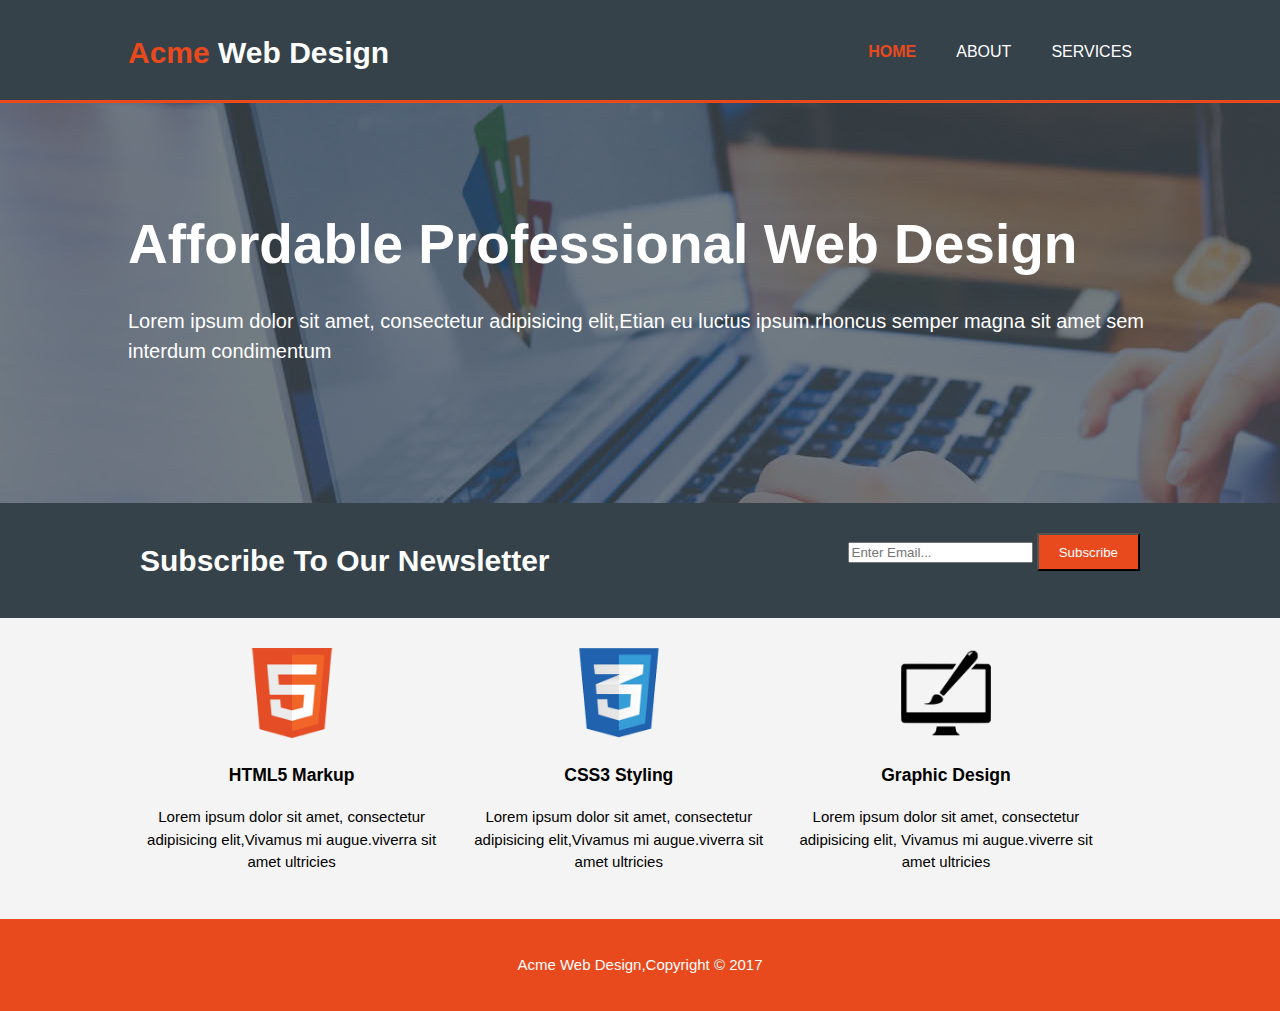
<file: index.html>
<!DOCTYPE html>
     <html> 
       <head>
        <meta charset="utf-8">
        <meta name="viewport" content="width=device-width">
        <meta name="description" content="Affordable and proffesional wed design">
        <meta name="keywords" content="webdesign,affordable web design profeesional web design">
        <meta name="author" content="Brad Traversy">
         <title>Acme web design | Welcome</title>
         <link rel="stylesheet" href="./css/style.css">
         </head>
         <body>
           <header>
             <div class="container">
              <div id="branding">
               <h1><span class= "highlight">Acme</span> Web Design</h1>
              </div>
              <nav>
                <ul>
                 <li class="current"><a href="index.html">Home</a></li>
                 <li><a href="about.html">About</a></li>
                 <li><a href="services.html">Services</a></li>
               </ul>
              </nav>
            </div>
            </header> 

            <section id="showcase">
             <div class="container">
              <h1>Affordable Professional Web Design</h1>
              <p>Lorem ipsum dolor sit amet, consectetur adipisicing elit,Etian eu luctus ipsum.rhoncus semper magna sit amet sem interdum condimentum</p>
             </div>
             </section>

           <section id="newsletter">
            <div class="container">
             <h1>Subscribe To Our Newsletter</h1>
             <form>
             <input type="email" placeholder="Enter Email...">
             <button type="Submit" class="button_1">Subscribe</button>
             </form>
             </div>
             </section>

             <section id="boxes">
              <div class="container">
               <div class="box">
                <img src="./img/logo_html.png">
                <h3>HTML5 Markup</h3>
                <p>Lorem ipsum dolor sit amet, consectetur adipisicing elit,Vivamus mi augue.viverra sit amet ultricies</p>
              </div>
              <div class="box">
                  <img src="./img/logo_css.png">
                <h3>CSS3 Styling</h3>
               <p>Lorem ipsum dolor sit amet, consectetur adipisicing elit,Vivamus mi augue.viverra sit amet ultricies</p> 
                </div>
                <div class="box">
                  <img src="./img/logo_brush.png">
                  <h3>Graphic Design</h3>
                  <p>Lorem ipsum dolor sit amet, consectetur adipisicing elit, Vivamus mi augue.viverre sit amet ultricies</p>
                </div>
              </div>
               </section> 

               <footer>
               <p>Acme Web Design,Copyright &copy; 2017</p>        
          <body>
      </html>
</file>
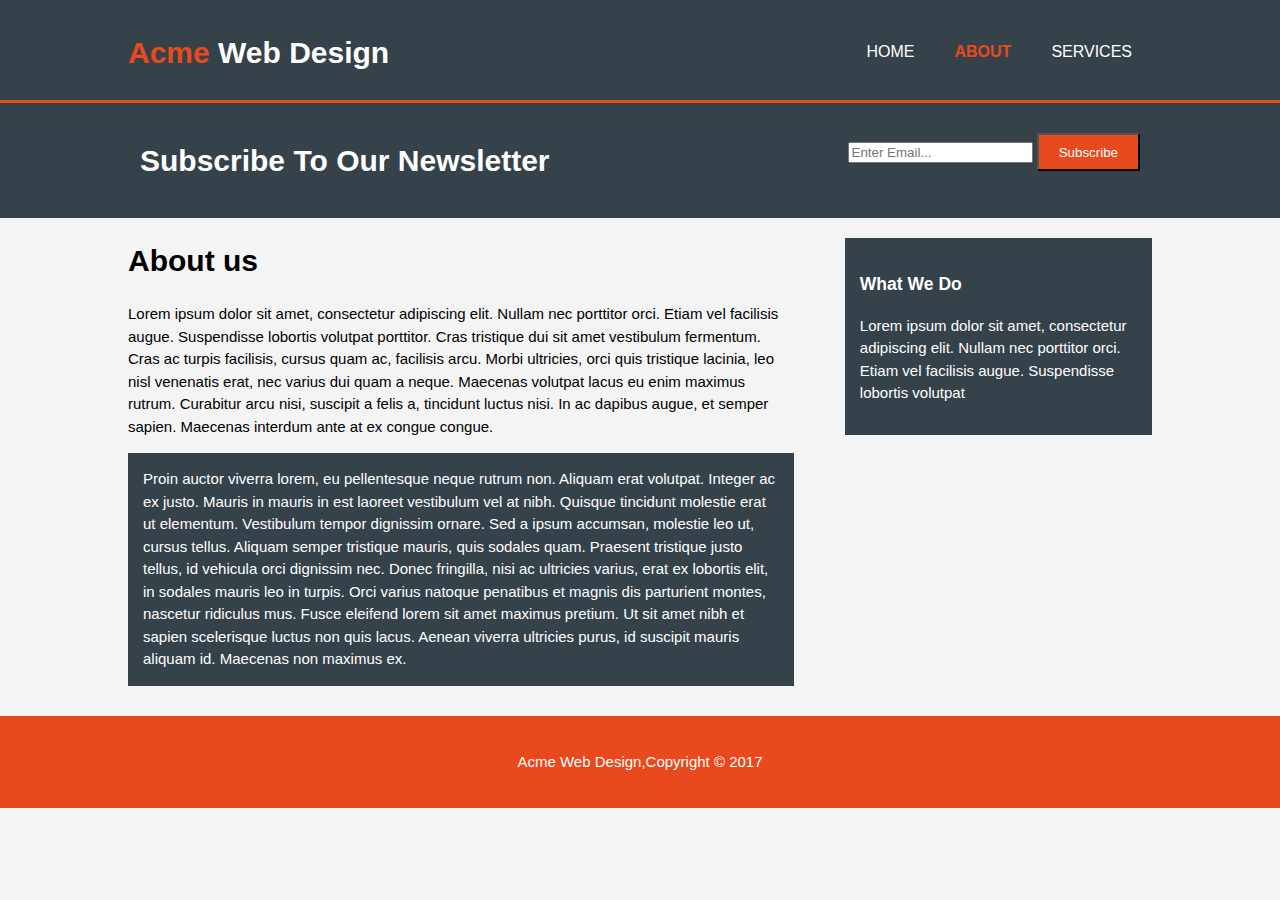
<file: about.html>
<!DOCTYPE html>
     <html> 
       <head>
        <meta charset="utf-8">
        <meta name="viewport" content="width=device-width">
        <meta name="description" content="Affordable and professional wed design">
        <meta name="keywords" content="webdesign,affordable web design profeesional web design">
        <meta name="author" content="Brad Traversy">
         <title>Acme web design |About </title>
         <link rel="stylesheet" href="./css/style.css">
         </head>
         <body>
           <header>
             <div class="container">
              <div id="branding">
               <h1><span class= "highlight">Acme</span> Web Design</h1>
              </div>
              <nav>
                <ul>
                 <li><a href="index.html">Home</a></li>
                 <li class="current"><a href="about.html">About</a></li>
                 <li><a href="services.html">Services</a></li>
               </ul>
              </nav>
            </div>
            </header> 

           <section id="newsletter">
            <div class="container">
             <h1>Subscribe To Our Newsletter</h1>
             <form>
             <input type="email" placeholder="Enter Email...">
             <button type="Submit" class="button_1">Subscribe</button>
             </form>
             </div>
             </section>

             <section id="main">
              <div class="container">
              <article id=main-col>
              <h1 class="page-title">About us</h1>
              <p>
                Lorem ipsum dolor sit amet, consectetur adipiscing elit. Nullam nec porttitor orci. Etiam vel facilisis augue. Suspendisse lobortis volutpat porttitor. Cras tristique dui sit amet vestibulum fermentum. Cras ac turpis facilisis, cursus quam ac, facilisis arcu. Morbi ultricies, orci quis tristique lacinia, leo nisl venenatis erat, nec varius dui quam a neque. Maecenas volutpat lacus eu enim maximus rutrum. Curabitur arcu nisi, suscipit a felis a, tincidunt luctus nisi. In ac dapibus augue, et semper sapien. Maecenas interdum ante at ex congue congue.
                  </p>
                  <p class="dark">
              Proin auctor viverra lorem, eu pellentesque neque rutrum non. Aliquam erat volutpat. Integer ac ex justo. Mauris in mauris in est laoreet vestibulum vel at nibh. Quisque tincidunt molestie erat ut elementum. Vestibulum tempor dignissim ornare. Sed a ipsum accumsan, molestie leo ut, cursus tellus. Aliquam semper tristique mauris, quis sodales quam. Praesent tristique justo tellus, id vehicula orci dignissim nec. Donec fringilla, nisi ac ultricies varius, erat ex lobortis elit, in sodales mauris leo in turpis. Orci varius natoque penatibus et magnis dis parturient montes, nascetur ridiculus mus. Fusce eleifend lorem sit amet maximus pretium. Ut sit amet nibh et sapien scelerisque luctus non quis lacus. Aenean viverra ultricies purus, id suscipit mauris aliquam id. Maecenas non maximus ex.
              </p>
              </article>
  
             <aside id="sidebar">
 <div class="dark">
 <h3>What We Do</h3>
 <p>Lorem ipsum dolor sit amet, consectetur adipiscing elit. Nullam nec 
    porttitor orci. Etiam vel facilisis augue. Suspendisse lobortis volutpat </p>
  </div>
</aside>
</div> 
</section> 
             
<footer>
      <p>Acme Web Design,Copyright &copy; 2017</p>
  </footer>        
   </body>
      </html>
</file>
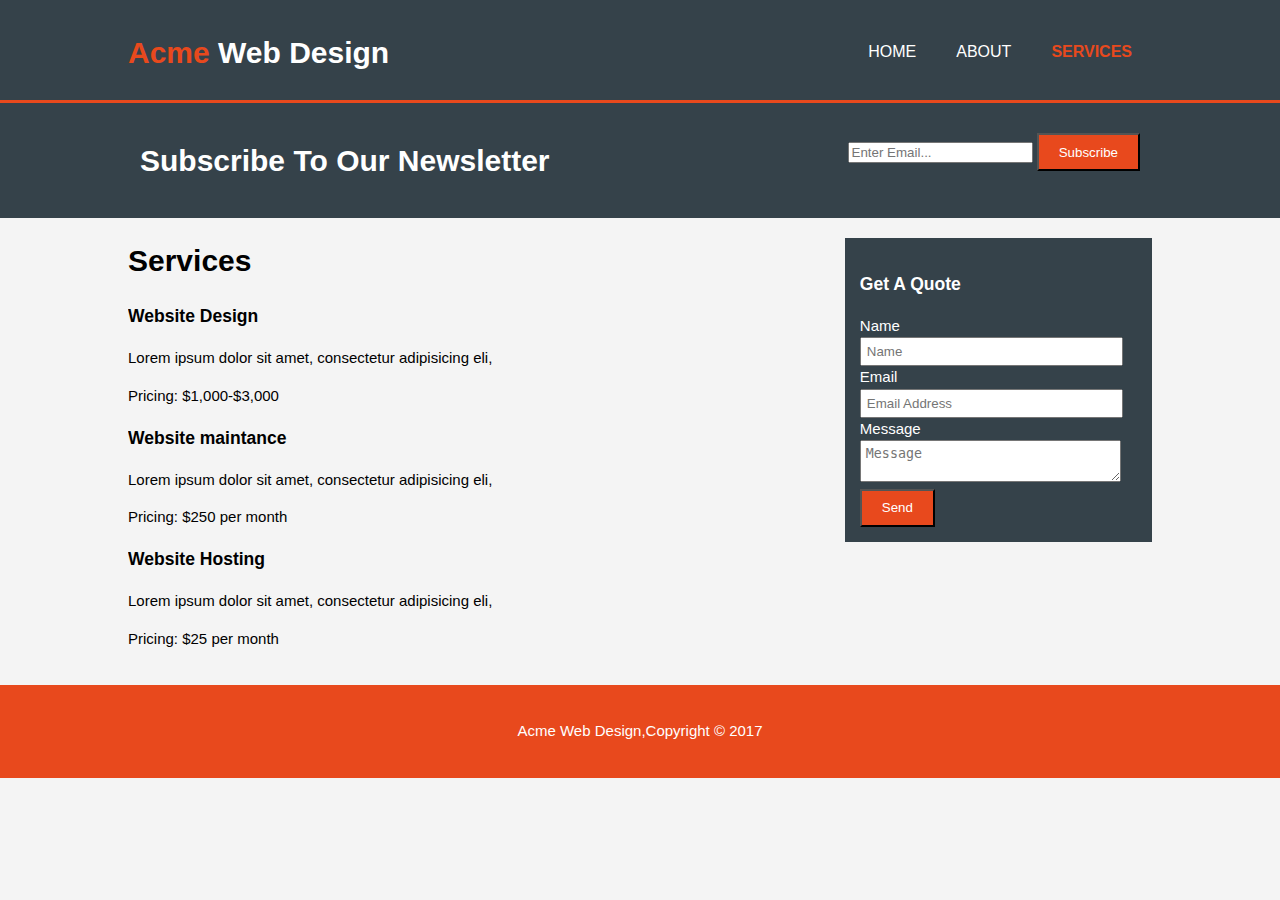
<file: services.html>
<!DOCTYPE html>
     <html> 
       <head>
        <meta charset="utf-8">
        <meta name="viewport" content="width=device-width">
        <meta name="description" content="Affordable and professional wed design">
        <meta name="keywords" content="webdesign,affordable web design profeesional web design">
        <meta name="author" content="Brad Traversy">
         <title>Acme web design |Services</title>
         <link rel="stylesheet" href="./css/style.css">
         </head>
         <body>
           <header>
             <div class="container">
              <div id="branding">
               <h1><span class= "highlight">Acme</span> Web Design</h1>
              </div>
              <nav>
                <ul>
                 <li><a href="index.html">Home</a></li>
                 <li><a href="about.html">About</a></li>
                 <li class="current"><a href="services.html">Services</a></li>
               </ul>
              </nav>
            </div>
            </header> 

           <section id="newsletter">
            <div class="container">
             <h1>Subscribe To Our Newsletter</h1>
             <form>
             <input type="email" placeholder="Enter Email...">
             <button type="Submit" class="button_1">Subscribe</button>
             </form>
             </div>
             </section>

             <section id="main">
              <div class="container">
              <article id=main-col>
              <h1 class="page-title">Services</h1>
              <ul id="Services">
                <li>
                  <h3>Website Design</h3>
                   <p>Lorem ipsum dolor sit amet, consectetur adipisicing eli,
                  <p>Pricing: $1,000-$3,000</p>
                  </li>
                   <li>
   <h3>Website maintance</h3>
    <p>Lorem ipsum dolor sit amet, consectetur adipisicing eli,
   <p>Pricing: $250 per month</p>
   </li>
    <li>
   <h3>Website Hosting</h3>
    <p>Lorem ipsum dolor sit amet, consectetur adipisicing eli,
   <p>Pricing: $25 per month</p>
   </li>
              </ul>
              </article>
  
                <aside id="sidebar">
                <div class="dark">
                <h3>Get A Quote</h3>
                <form class="quote">
                  <div>
                    <label>Name</label><br>
                    <input type="text" placeholder="Name">
                  </div>
                  <div>
                  <label>Email</label><br> 
                    <input type="email"placeholder="Email Address">
              </div>
              <div>
                <label>Message</label><br>
                <textarea placeholder="Message"></textarea>
              </div>
              <button class="button_1"type="submit">Send</button>
              </form> 
              </div>
            </aside>
            </div> 
            </section>

               <footer>
               <p>Acme Web Design,Copyright &copy; 2017</p>
               </footer>
</file>
<file: css/style.css>
body{
  font-family:Arial, Helvetica, sans-serif;
  font-size:15px;
  line-height:1.5;
  padding:0;
  margin:0;
  background-color:#f4f4f4;
}
/* Global */
.container{
  width:80%;
  margin:auto;
  overflow:hidden;
}
ul{
  margin:0;
  padding:0;
}

.button_1{
  height:38px;
  background:#e8491d;
  padding-left:20px;
  padding-right:20px;
  color:#ffffff;
}
.dark {
  padding: 15px;
  background: #35424a;
  color: #ffffff;
  margin-top: 10px;
  margin-bottom: 10px;
}

/*Header*/
header{
  background:#35424a;
  color:#ffffff;
  padding-top:30px;
  min-height:70px;
  border-bottom:#e8491d 3px solid;
}

header a{
  color:#ffffff;
  text-decoration:none;
  text-transform:uppercase;
  font-size:16px;
  
}



header li{
  float:left;
  display : inline;
  padding:0 20px 0 20px;
}

header #branding{
  float:left;
}

header #branding h1{
  margin:0;
}

header nav{
  float:right;
  margin-top:10px;
  margin-bottom:25px;
}

header .highlight, header .current a{
  color:#e8491d;
  font-weight:bold;
}

header a:hover{
  color:#cccccc;
  font-weight:bold;
}


/*Showcase*/

#showcase{
  min-height:400px;
  background:url("../img/showcase.jpg")repeat 0 -400px;
  text-align:cente;
  color:#ffffff;
}

#showcase h1{
  margin-top:100px;
  font-size:55px;
  margin-bottom:10px
}

#showcase p{
  font-size:20px;
}

/*NewsLetter*/

#newsletter{
  padding:15px;
  color:#ffffff;
  background:#35424a;
}

#newsletter h1{
  float:left;
}
  
#newsletter form{
  float:right;
  margin-top:15px;
}

#newsletter input[type="text"]{
  padding:4px;
  height:25px;
  width:250px;
}

/*Boxes*/
#boxes{
  margin-top:20px;
}
#boxes .box{
  float:left;
  text-align:center;
  width:30%;
  padding:10px;
}

#boxes .box img{
  width:90px;
}
/* Sidebar */
aside#sidebar {
  float: right;
  width: 30%;
  margin-top: 10px;
}

aside#sidebar .quote input, aside#sidebar .quote textarea{
  width: 90%;
  padding: 5px;
}

/*Main-col*/
article#main-col {
  float: left;
  width: 65%;  
}

ul#services li {
  list-style: none;
  padding: 20px;
  border: #cccccc solid 1px;
  margin-bottom: 5px;
  background: #e6e6e6;
}

footer{
  padding:20px;
  margin-top:20px;
  color:#ffffff;
  background-color:#e8491d;
  text-align:center;
}

/*media queries*/
@media(max-width:768px){
  header#branding,
  header nav,
  header nav li,
  #newsletter h1,
  #newsletter form,
  #boxes .box,
  article#main-col,
  aside#sidebar{
    float:none;
    text-align:center;
    width:100%;
  }

header{
  padding-bottom:20px;
}
#showcase h1{
  margin-top:40px;
}

#newsletter button, .quote button{
  display:block;
  width:100%;
}

#newsletter form input[type="text"],.quote input, .quote textarea{
  width:100%;
  margin-bottom:5px;
}
</file>
